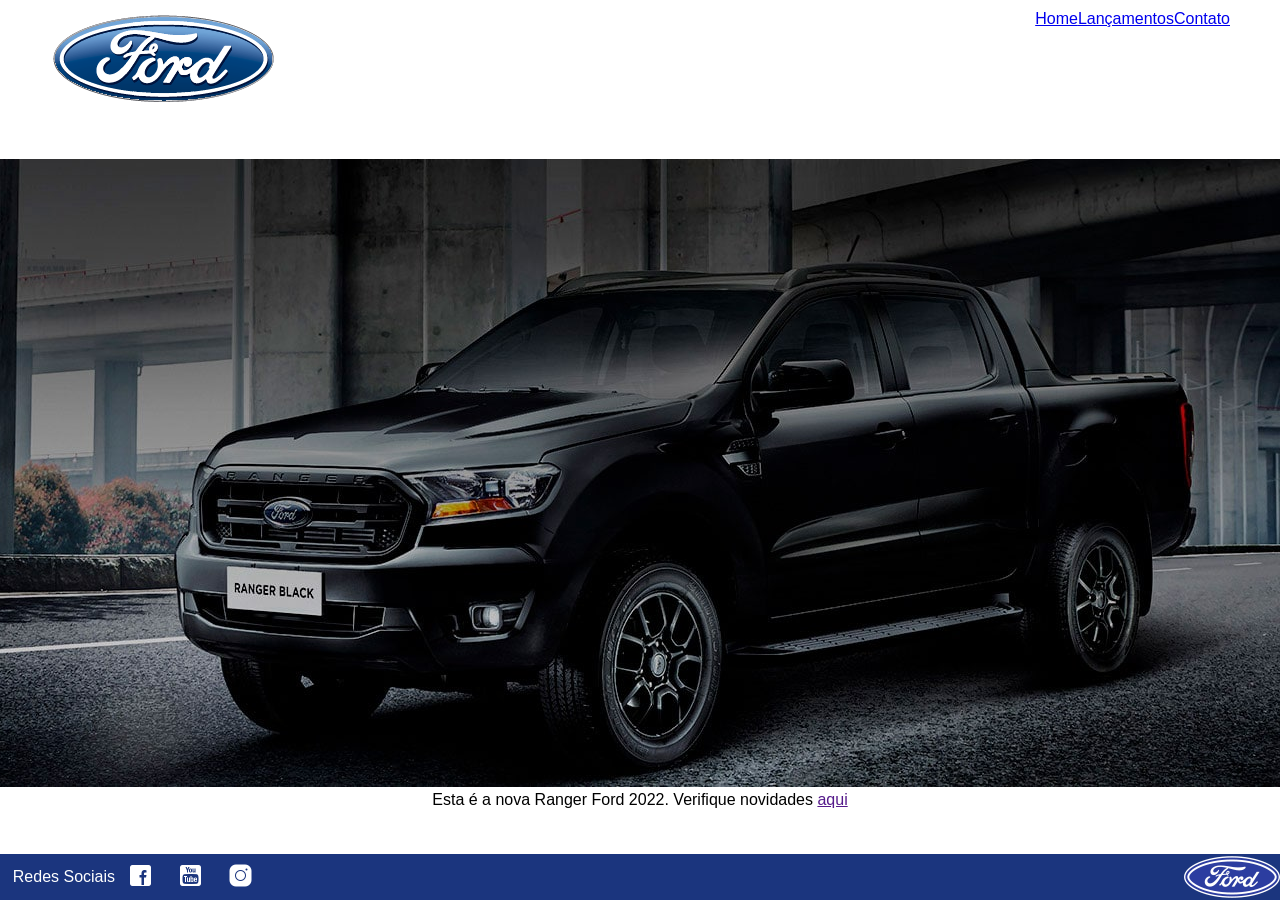
<file: ford/index.html>
<!DOCTYPE html>
<html lang="pt-br">
<head>
    <meta charset="UTF-8">
    <link rel="stylesheet" href="css/style.css">
    <meta name="viewport" content="width=device-width, initial-scale=1.0">
    <title>Document</title>
</head>
<body>
    <header class="header">
        <img src="assets/logo-ford-256.png" alt="Logo Ford">
        <nav class="header__menu">
        <a class="header__menu__link" href="index.html">Home</a>
        <a class="header__menu__link" href="lancamento.html">Lançamentos</a>
        <a class="header__menu__link" href="contato.html">Contato</a>
        </nav>
    </header>
    <main class="conteudohome">
        <section class="">
            <img src="assets/imagem_1.jpg" alt="Ranger Black">
            <p>Esta é a nova Ranger Ford 2022. Verifique novidades <a href="">aqui</a></p>
        </section>
        
    </main>
    <footer class="footer">
        <div class="footer__redes">
            <p>Redes Sociais</p>
            <a target="_blank" class="footericon" href="https://www.facebook.com/FordBrasil/?locale=pt_BR"><img src="assets/facebook-50.png" alt="logo facebook"></a>
            <a target="_blank" class="footericon" href="https://www.youtube.com/user/FordBrasil"><img src="assets/youtube-squared-50.png" alt="logo youtube"></a>
            <a target="_blank" class="footericon" href="https://www.instagram.com/fordbrasil/?hl=pt-br"><img src="assets/instagram-logo-50.png" alt="logo instagram"></a>
            
        </div>
        <img class="footericon" src="assets/ford-96.png" alt="logo ford">
    </footer>
</body>
</html>
</file>
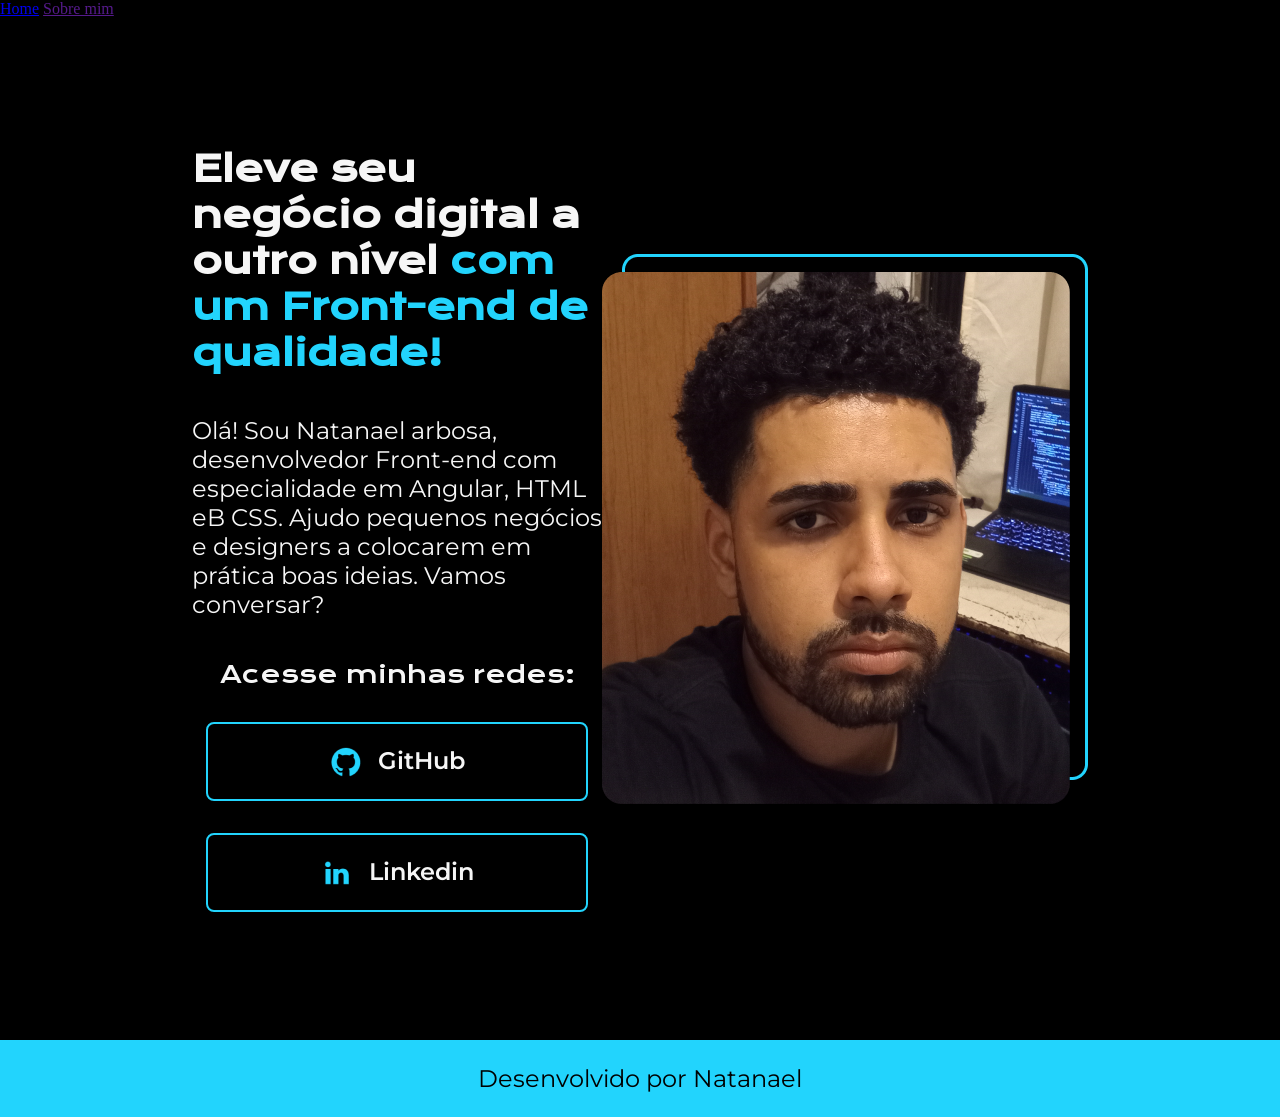
<file: Portifolio-HTML-e-CSS-Curso3-aula_1/index.html>
<!DOCTYPE html>
<html lang="pt-br">

<head>
    <meta charset="UTF-8">
    <meta http-equiv="X-UA-Compatible" content="IE=edge">
    <meta name="viewport" content="width=device-width, initial-scale=1.0">
    <title>Portifolio</title>
    <link rel="stylesheet" href="style.css">
</head>

<body>
    <header class="header">
        <nav class="header__menu">
            <a class="header__menu__link" href="index.html">Home</a>
            <a class="header__menu__link" href="">Sobre mim</a>
        </nav>
    </header>
    <main class="apresentacao">
        <section class="apresentacao__conteudo">
            <h1 class="apresentacao__conteudo__titulo">Eleve seu negócio digital a outro nível<strong 
            class="titulo-destaque"> com um Front-end de qualidade!
            </strong></h1>
            <p class="apresentacao__conteudo__texto">Olá! Sou Natanael arbosa, desenvolvedor
            Front-end com especialidade em Angular, HTML eB
            CSS. Ajudo pequenos negócios e designers a
            colocarem em prática boas ideias. Vamos
            conversar?</p>
            <div class="apresentacao__links">
                <h2 class="apresentacao__links__subtitulo">Acesse minhas redes:</h2>
                <a class="apresentacao__links__link" href="https://github.com/NatanaelBO">
                    <img src="assets/Logo Github.png" alt="Logo do Github">
                    GitHub
                </a>
                <a class="apresentacao__links__link" href="https://www.linkedin.com/in/natanaelbo/">
                    <img src="assets/Logo linkedin.png" alt="Logo do Linkedin">
                    Linkedin
                </a>
            </div>
        </section>
        <img src="assets/Imagem.png" alt="Foto da Joana Santos programando">
    </main>
    <footer class="footer">
        <p>Desenvolvido por Natanael</p>
    </footer>
</body>

</html>
</file>
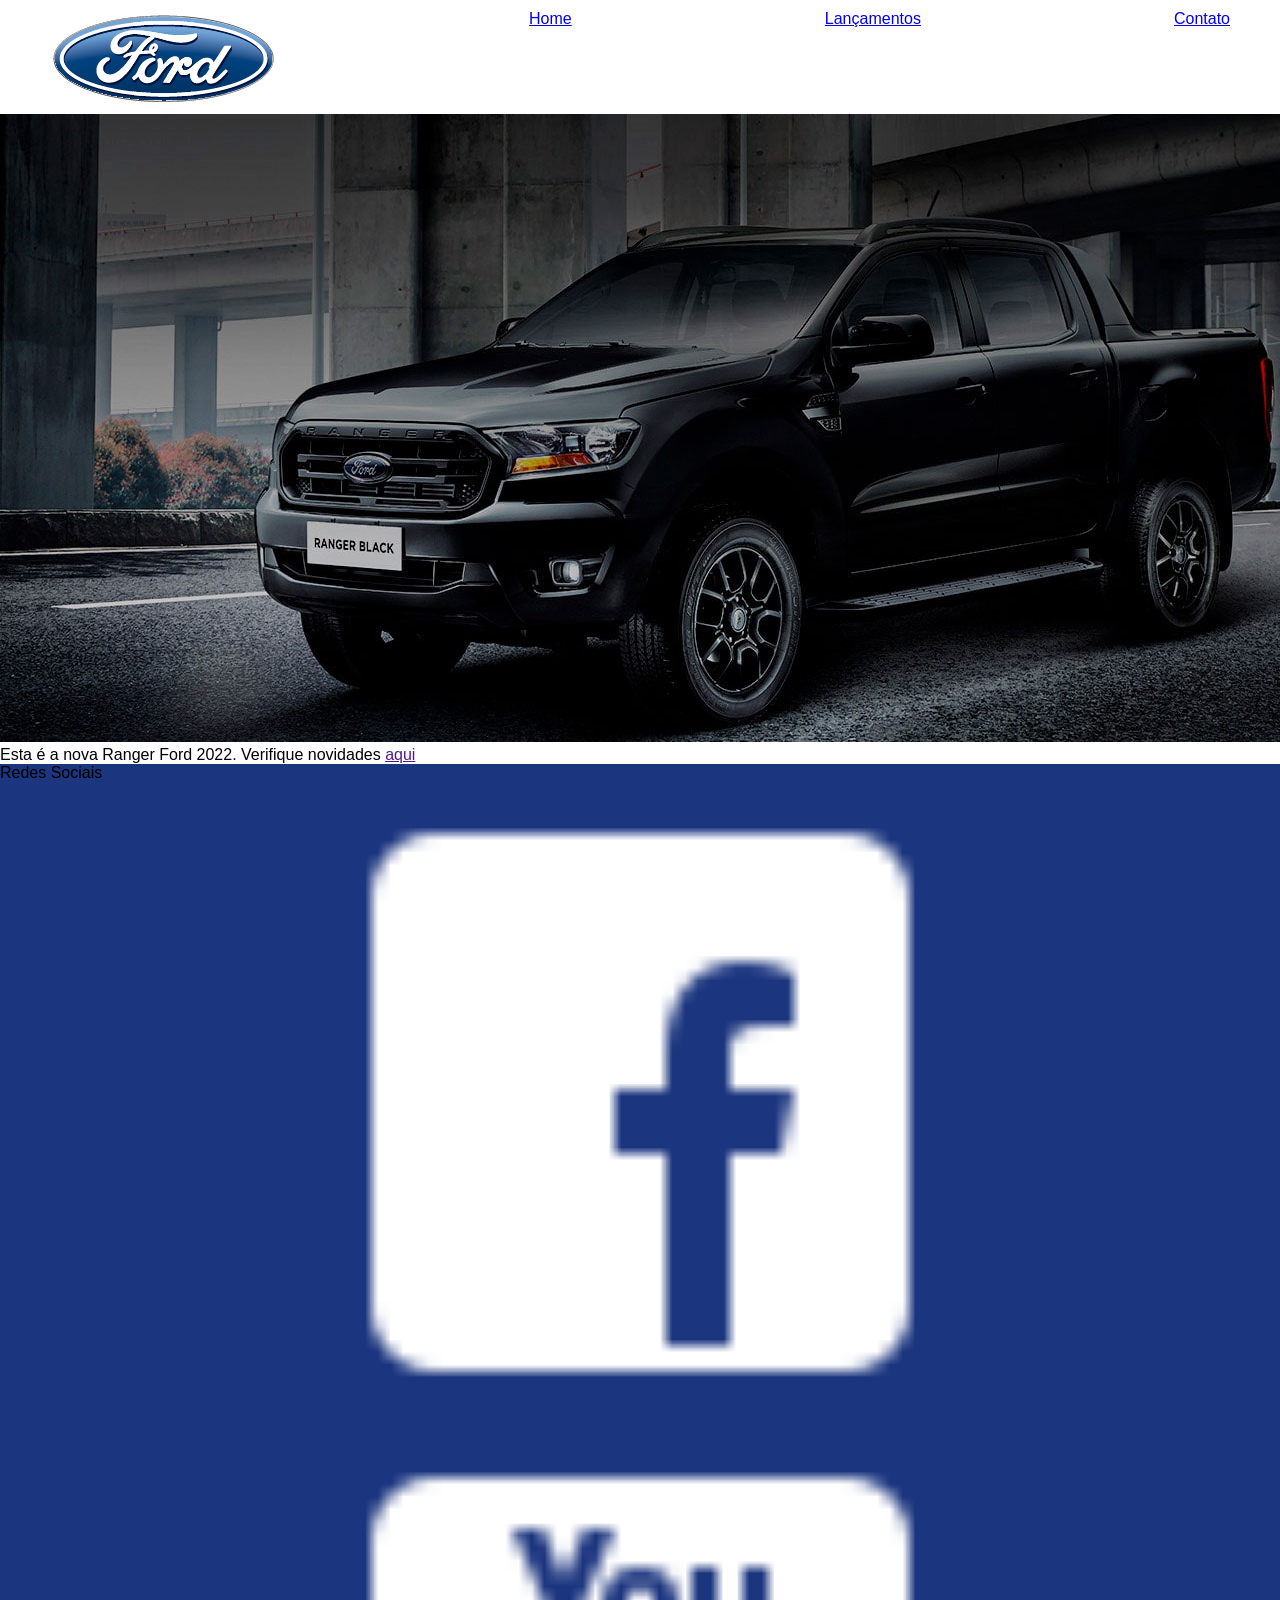
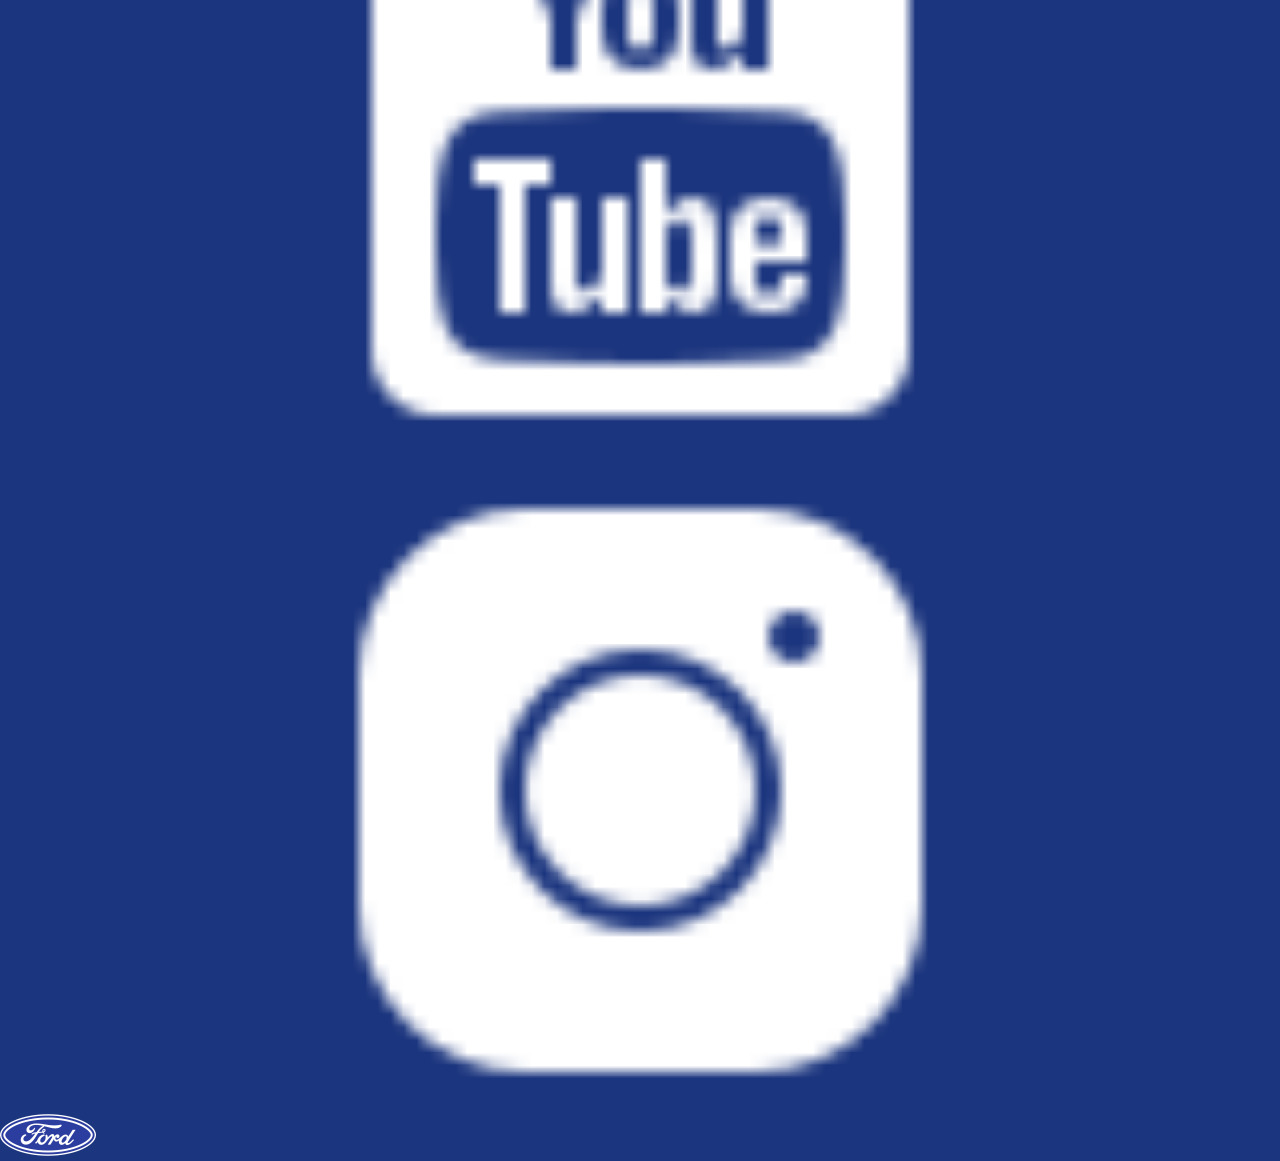
<file: ford/contato.html>
<!DOCTYPE html>
<html lang="pt-br">
<head>
    <meta charset="UTF-8">
    <link rel="stylesheet" href="css/style.css">
    <meta name="viewport" content="width=device-width, initial-scale=1.0">
    <title>Document</title>
</head>
<body>
    <header>
        <img src="assets/logo-ford-256.png" alt="Logo Ford">
        <a href="index.html">Home</a>
        <a href="lancamento.html">Lançamentos</a>
        <a href="contato.html">Contato</a>
    </header>
    <main>
        <img src="assets/imagem_1.jpg" alt="Ranger Black">
        <p>Esta é a nova Ranger Ford 2022. Verifique novidades <a href="">aqui</a></p>
    </main>
    <footer>
        <p>Redes Sociais</p>
        <a target="_blank" class="footericon" href="https://www.facebook.com/FordBrasil/?locale=pt_BR"><img src="assets/facebook-50.png" alt="logo facebook"></a>
        <a target="_blank" class="footericon" href="https://www.youtube.com/user/FordBrasil"><img src="assets/youtube-squared-50.png" alt="logo youtube"></a>
        <a target="_blank" class="footericon" href="https://www.instagram.com/fordbrasil/?hl=pt-br"><img src="assets/instagram-logo-50.png" alt="logo instagram"></a>
        <img src="assets/ford-96.png" alt="logo ford">
    </footer>
</body>
</html>
</file>
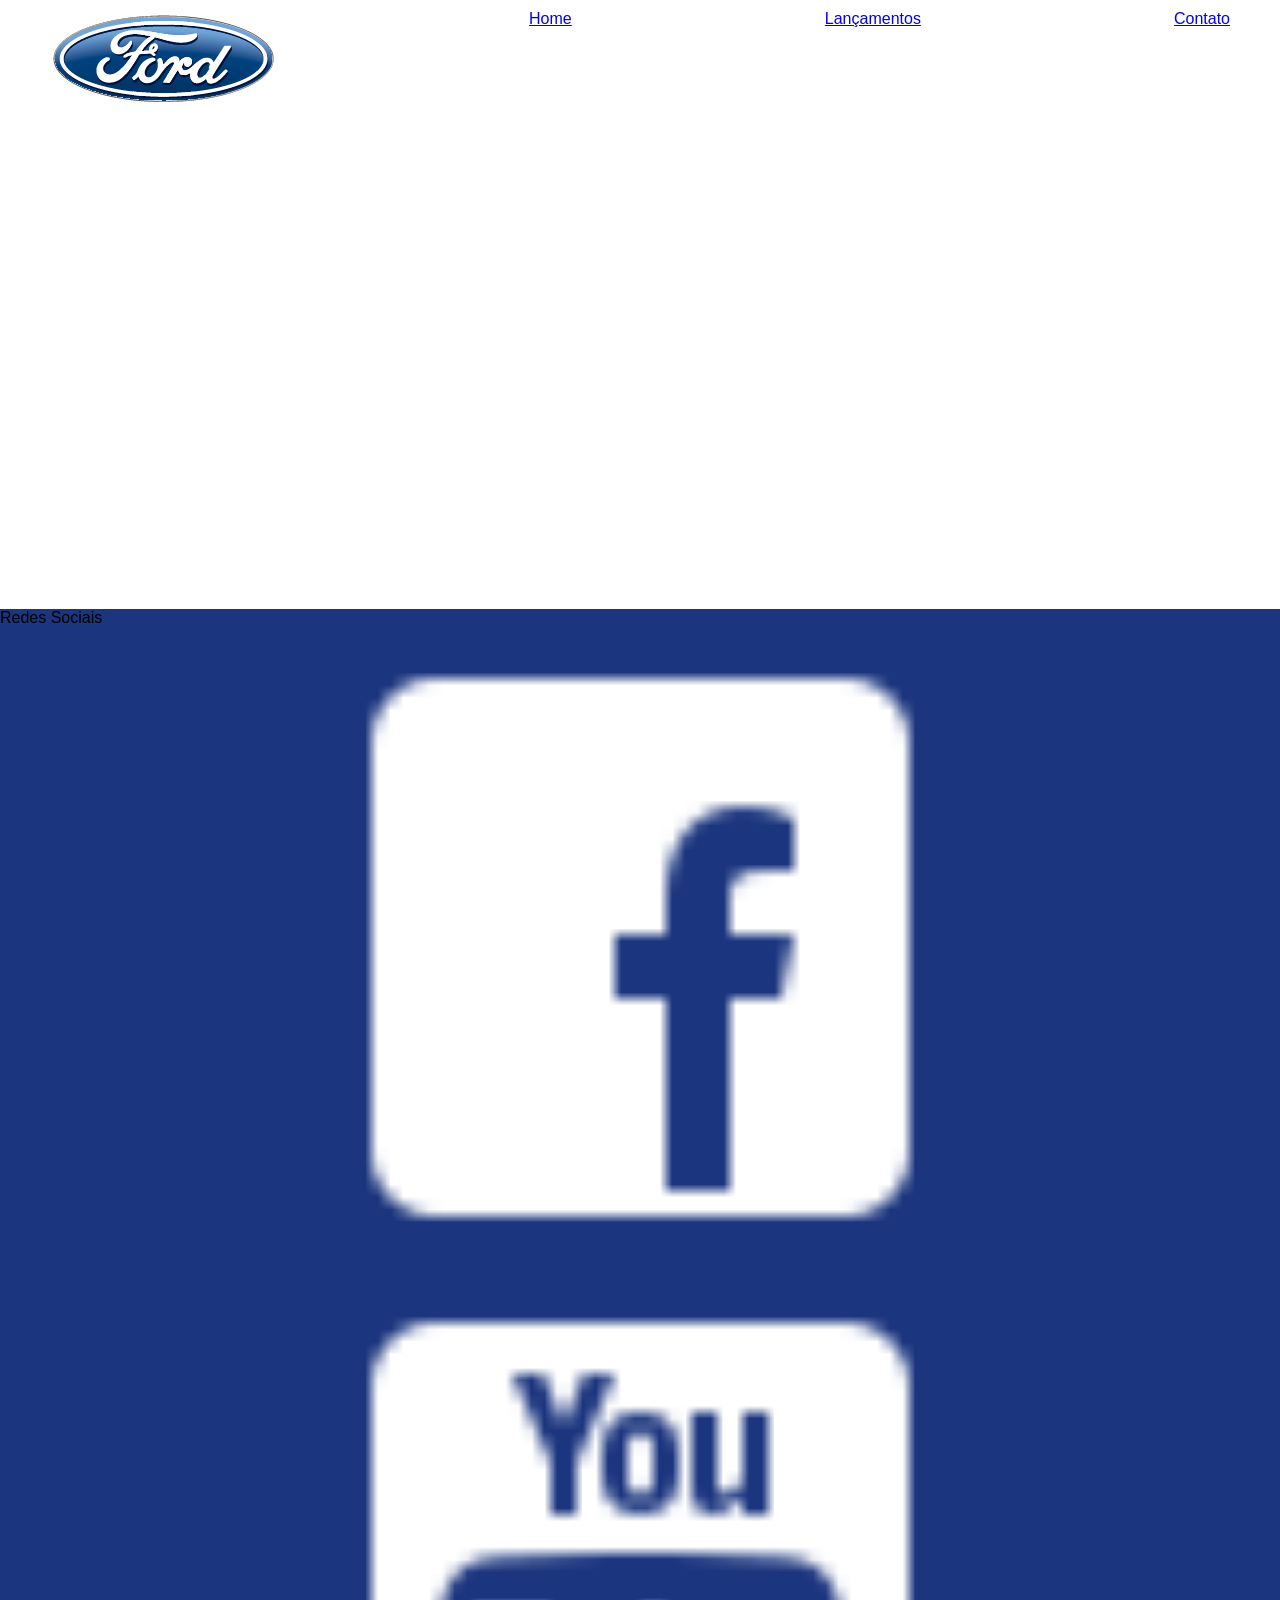
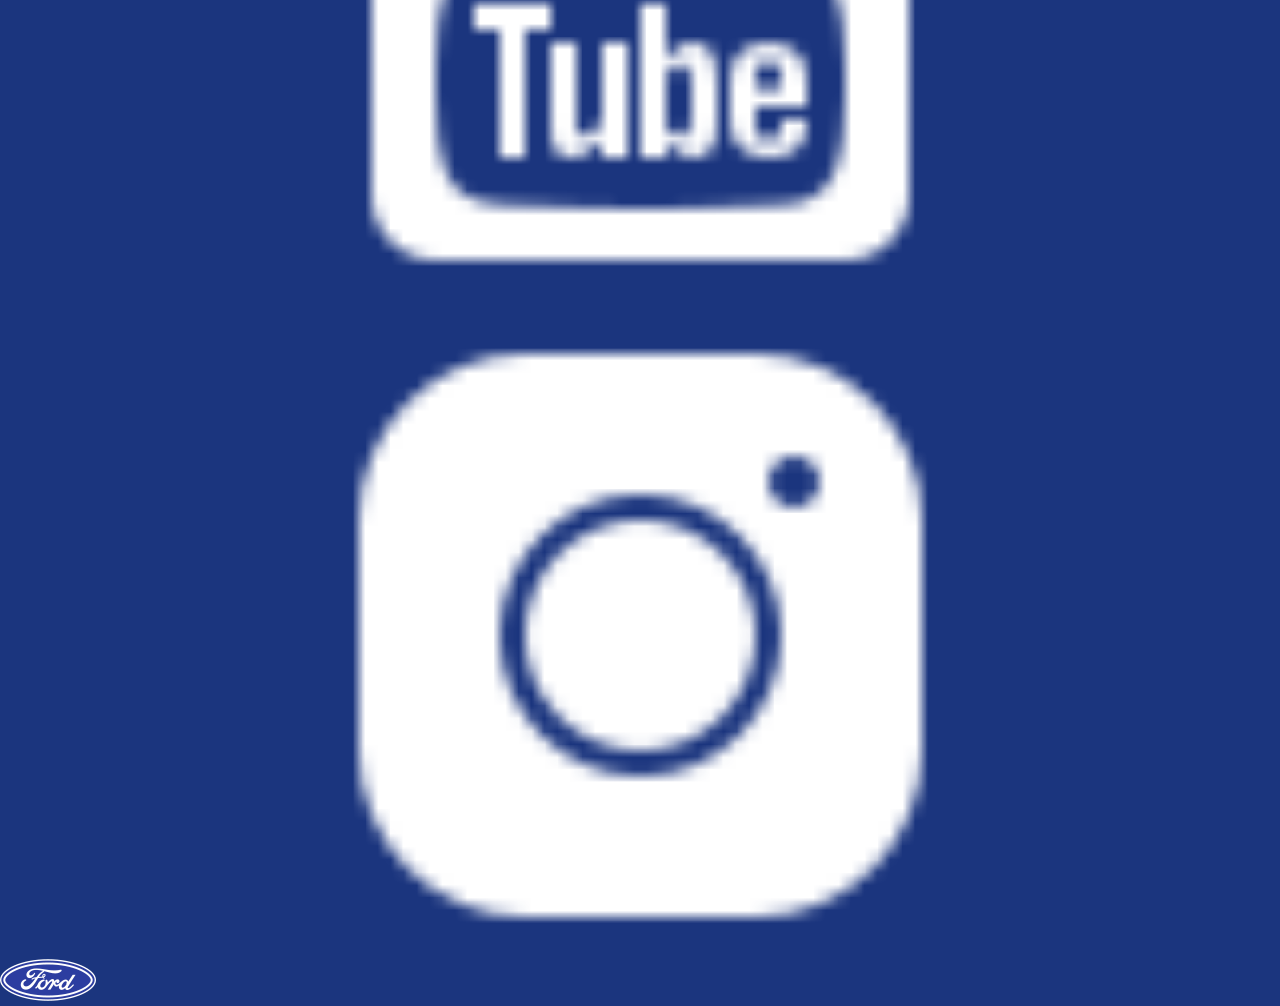
<file: ford/lancamento.html>
<!DOCTYPE html>
<html lang="pt-br">
<head>
    <meta charset="UTF-8">
    <link rel="stylesheet" href="css/style.css">
    <meta name="viewport" content="width=device-width, initial-scale=1.0">
    <title>Document</title>
</head>
<body>
    <header>
        <img src="assets/logo-ford-256.png" alt="Logo Ford">
        <a href="index.html">Home</a>
        <a href="lancamento.html">Lançamentos</a>
        <a href="contato.html">Contato</a>
    </header>
    <main>
        <iframe width="100%" height="491" src="https://www.youtube.com/embed/vQsryuNmsL0" title="Ford Ranger 2022 | Gerações" frameborder="0" allow="accelerometer; autoplay; clipboard-write; encrypted-media; gyroscope; picture-in-picture; web-share" referrerpolicy="strict-origin-when-cross-origin" allowfullscreen></iframe>
    </main>
    <footer>
        <p>Redes Sociais</p>
        <a target="_blank" class="footericon" href="https://www.facebook.com/FordBrasil/?locale=pt_BR"><img src="assets/facebook-50.png" alt="logo facebook"></a>
        <a target="_blank" class="footericon" href="https://www.youtube.com/user/FordBrasil"><img src="assets/youtube-squared-50.png" alt="logo youtube"></a>
        <a target="_blank" class="footericon" href="https://www.instagram.com/fordbrasil/?hl=pt-br"><img src="assets/instagram-logo-50.png" alt="logo instagram"></a>
        <img src="assets/ford-96.png" alt="logo ford">
    </footer>
</body>
</html>
</file>
<file: ford/css/style.css>
*{
    margin: 0;
    padding: 0;
    font-family: 'Franklin Gothic Medium', 'Arial Narrow', Arial, sans-serif;
}
body{
    min-height: 100vh;
    display: flex;
    flex-direction: column;
    justify-content: space-between;
            
}

header{
    display: flex;
    justify-content: space-between;
    height: 10%;
    padding: 10px 50px;
    
}

.header__menu{
    display: flex;
    
}

.header__menu__link{
    
}

.conteudohome{
    display: flex;
    flex-direction: column;
    align-items: center;
    text-align: center;
    
    
}

footer{
    background-color: #1b357e;
    
}

.footer{
    display: flex;
    justify-content: space-between;
    align-items: center;
    margin-top: 0;
    padding: 0.1% 0 ;
    
}

.footer__redes{
    display: flex;
    align-items: center;
    padding: 0 1%;
    color: white;
}

.footericon img {
  width: 50%;  
  height: auto;
  padding: 0 25% ; 
}
</file>
<file: Portifolio-HTML-e-CSS-Curso3-aula_1/style.css>
@import url('https://fonts.googleapis.com/css2?family=Krona+One&family=Montserrat:wght@400;600&display=swap');

*{
    margin: 0;
    padding: 0;
}

body{
    box-sizing: border-box;
    background-color: #000000;
    color: #F6F6F6;
    
}

.titulo-destaque{
    color: #22D4FD;
}

.apresentacao{
    padding: 10% 15%;
    display: flex;
    align-items: center;
    justify-content: space-between;
}
.apresentacao__conteudo{
    width: 615px;
    display: flex;
    flex-direction: column;
    gap: 40px;
}

.apresentacao__conteudo__titulo{
    font-size: 36px;
    font-family: 'Krona One', sans-serif;
}

.apresentacao__conteudo__texto{
    font-size: 24px;
    font-family: 'Montserrat', sans-serif;
}

.apresentacao__links{
    display: flex;
    flex-direction: column;
    justify-content: space-between;
    align-items: center;
    gap: 32px;
}
.apresentacao__links__subtitulo{
    font-family: 'Krona One', sans-serif;
    font-weight: 400;
    font-size: 24px;
}
.apresentacao__links__link{
    /* background-color: #22D4FD; */
    display: flex;
    justify-content: center;
    gap: 16px;
    border: 2px solid #22D4FD;
    width: 378px;
    text-align: center;
    border-radius: 8px;
    font-size: 24px;
    font-weight: 600;
    padding: 21.5px 0;
    text-decoration: none;
    color: #F6F6F6;
    font-family: 'Montserrat', sans-serif;
}

.apresentacao__links__link:hover {
    background-color: #272727;

}

.footer {
    padding: 24px;
    color: #000000;
    background-color: #22D4FD;
    text-align: center;
    font-family: 'Montserrat', sans-serif;
    font-size: 24px;
    font-weight: 400px;
}
</file>
